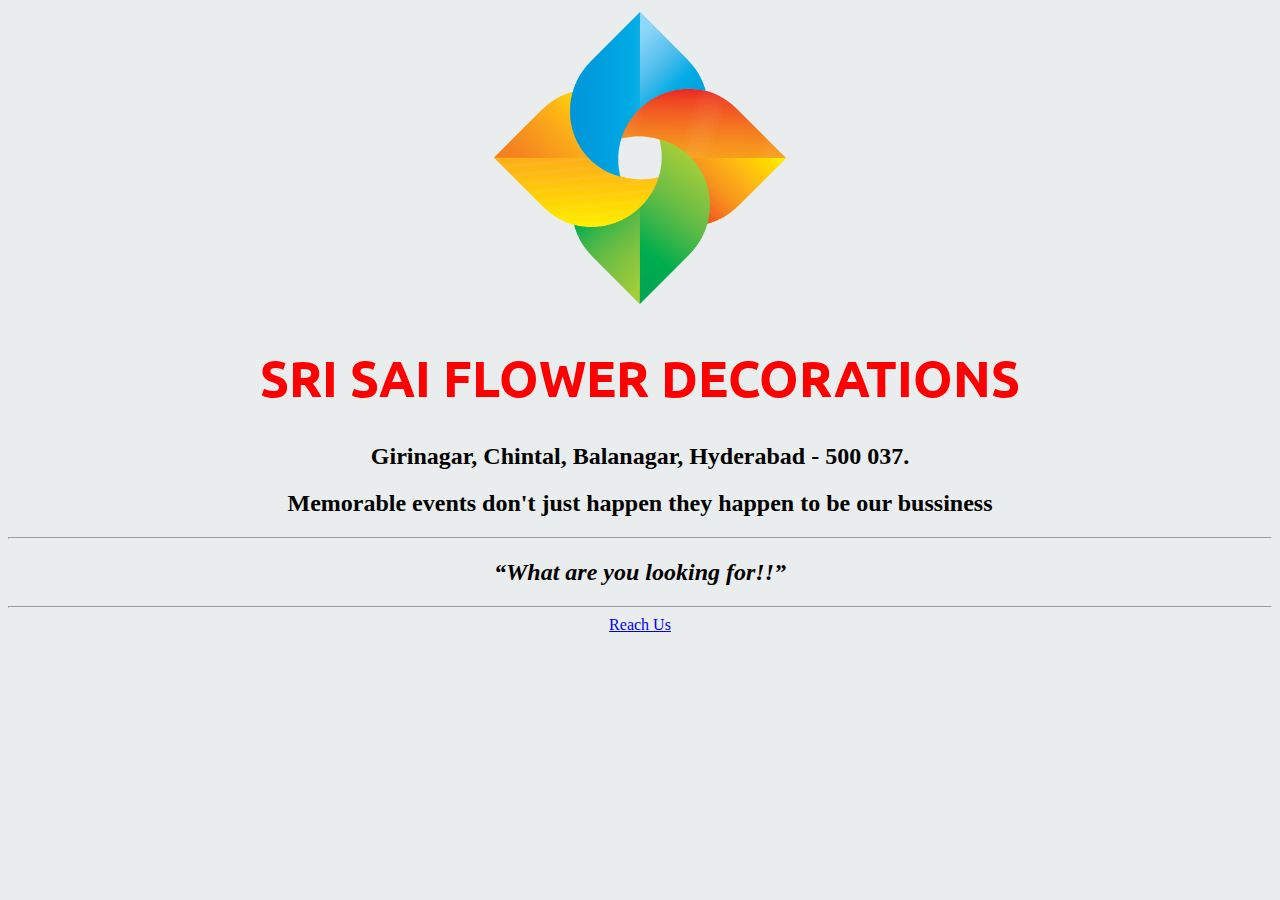
<file: index.html>
<!DOCTYPE html>
<html lang="en">
<head>
    <meta charset="UTF-8">
    <meta name="viewport" content="width=device-width, initial-scale=1.0">
    <title>lazyevents</title>
    
    <link rel="preconnect" href="https://fonts.googleapis.com">
<link rel="preconnect" href="https://fonts.gstatic.com" crossorigin>
<link href="https://fonts.googleapis.com/css2?family=Ubuntu:ital,wght@0,300;0,400;0,500;0,700;1,300;1,400;1,500;1,700&display=swap" rel="stylesheet">
<link rel="stylesheet" href="design.css">

<style> 
    body{background-color: #EAEDED;}  
    
a.link {
  color: green;
  background-color: transparent;
  text-decoration: none;
}
a.visited {
  color:black;
  background-color: transparent;
  text-decoration: none;
} 
a.hover {
  color:red;
  background-color: transparent;
  text-decoration: none;
}
a.active {
    color:red;
  background-color: transparent;
  text-decoration: none;
}
</style>
</head>
 
<body>
    <center>
        <img src="logo.png" alt="logo" width="300" height="300">
        <h1>SRI SAI FLOWER DECORATIONS</h1>
        <p><h2 >Girinagar, Chintal, Balanagar, Hyderabad - 500 037.</h2>
        <h2>Memorable events don't just happen they happen to be our bussiness</h2> </p>

         <hr>
<h2 style="text-align: center;"> <i><q>What are you looking for!!</q></i></h2> 

<hr>
    <a href="https://www.google.com/maps/place/Sri+Sai+Flower+decoration+%26+Sounds/@17.4960002,78.4398532,17z/data=!3m1!4b1!4m6!3m5!1s0x3bcb91325cf54aff:0xfaef198e013d22c5!8m2!3d17.4959951!4d78.4424281!16s%2Fg%2F11sqvsklf8?entry=ttu" target="_blank">
Reach Us</a>
    </center>
   

</body>
</html>
</file>
<file: design.css>
h1{font-family:Ubuntu;
color: red;
font-size: 50px;}
</file>
